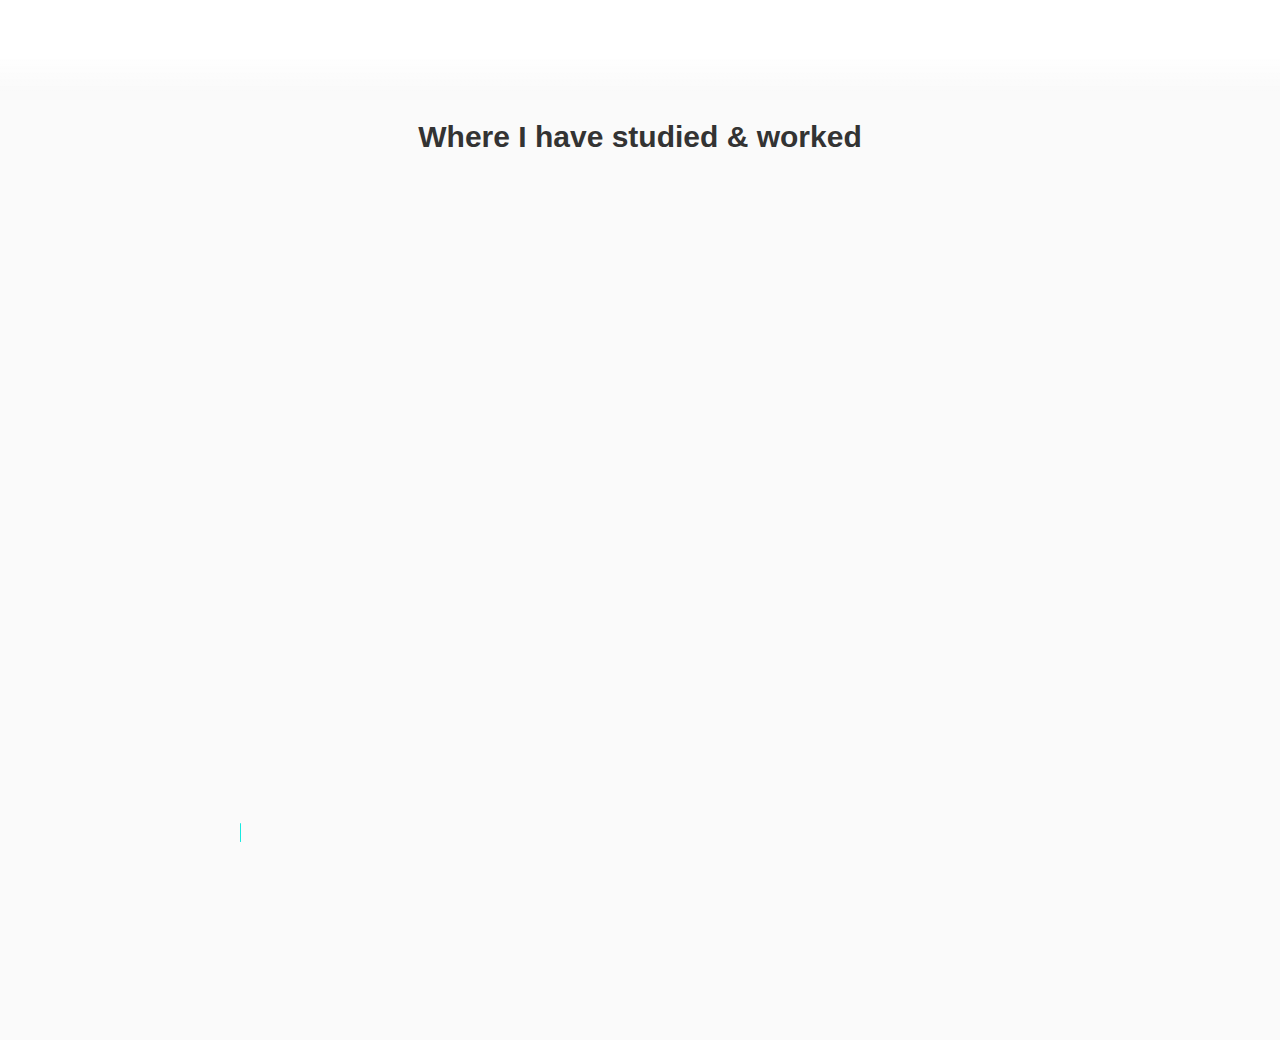
<file: edu.html>
<!DOCTYPE html>
<html>
   <head>
      <link rel="stylesheet" type="text/css" href="css/style.css">
      <link href="https://fonts.googleapis.com/css?family=Hammersmith+One|Open+Sans&display=swap|EB+Garamond&display=swap|Archivo+Black&display=swap" rel="stylesheet">
      <meta charset="UTF-8">
      <meta name="viewport" content="width=device-width, initial-scale=1.0">
      <title>CV Lora Kumar</title>
      <script src="https://ajax.googleapis.com/ajax/libs/jquery/3.4.1/jquery.min.js"></script>
      <script>
         $(document).ready(function(){
           $(".menu-open").click(function(){
             $("ul.menu").toggleClass("show");
         	$(".menu-open").toggleClass("cross");
           });
           
           
           
         
         
         const observer = new IntersectionObserver(entries => {
         
           entries.forEach(entry => {
             const square = entry.target.querySelector('.wrapper');
         
             if (entry.isIntersecting) {
         
               square.classList.add('animated');
         	  return; // if we added the class, exit the function
             }
         
             // We're not intersecting, so remove the class!
             square.classList.remove('animated');
           });
         });
         
         observer.observe(document.querySelector('.skillbox'));
         
         
         });
         
         
      </script>
   </head>
   <body>
      <nav>
         <div class="menu-open">
            <div class="burger-line"></div>
         </div>
         <ul class="menu">
            <li><a href="index.html">Home</a></li>
            <li class="active"><a href="edu.html">Experience</a></li>
            <li><a href="projects.html">Web</a></li>
            <li><a href="design.html"> Illustration </a></li>
            <li><a href="about.html">About me</a></li>
         </ul>
      </nav>
      <div class="content narrower">
         <h2 class="exp">Where I have studied & worked</h2>
         <div class="graph">
            <div class="line">.</div>
            <div class="point five">.</div>
            <div class="point four">.</div>
            <div class="point tree">.</div>
            <div class="point two">.</div>
            <div class="point one">.</div>
            <div class="milestone one">
               <h2><span>2011-10</span><i class="tuv">.</i>Start stydying in Technical University of varna</h2>
               <p class="descr">In 2011 i joined Technical University of Varna. We started learning basics of programming, algorithms and logic.</p>
            </div>
            <div class="milestone two">
               <h2><span>2013-07</span><i class="work">.</i>Start working in Sys Consulting ltd</h2>
               <p class="descr"> My first job in programming.It was concentrated on fixing bugs and adding new functionalities.</p>
            </div>
            <div class="milestone tree">
               <h2><span>2015-07</span><i class="graduate">.</i>Graduate Technical University of Varna</h2>
               <p class="descr">I graduated Technical University of Varna. </p>
            </div>
            <div class="milestone four">
               <h2><span>2015-08</span><i class="work">.</i>Start working in iGaming.com</h2>
               <p class="descr">I started as a junior front end developer, working on wordpress sites, themes, and joining bigger project.</a></p>
            </div>
            <div class="milestone five">
               <h2><span>2022-11</span><i class="work">.</i>Left iGaming.com</h2>
               <p class="descr">Im currently seeking a job.</a></p>
            </div>
         </div>
      </div>
   </body>
</html>
</file>
<file: css/style.css>
@import url(https://fonts.googleapis.com/css?family=Racing+Sans+One);
@import url(https://fonts.googleapis.com/css?family=Open+Sans+Condensed:300);
@import url('https://fonts.googleapis.com/css?family=Raleway');
* { padding: 0; margin: 0; outline: 0; -webkit-tap-highlight-color: transparent; }
* { scroll-behavior: smooth; }
html,body{height: 100%;}
	
body{
	margin: 0;
	font-family: 'Raleway', sans-serif;
	color: #000;
	background: #fafafa  no-repeat fixed right top; 
}
aside#sidebar {
    width: 450px;
    background-color: rgba(4, 24, 48, 0.51);
    height: 100%;
    float: left;
    padding-top: 40px;
}
h1,h2,h3{ font-family: "Segoe UI Light",wf_SegoeUI,Tahoma,Verdana,Arial,sans-serif;}
h2 {font-size: 38px;margin:40px 0;}

article {
    height: 100%;
    width: auto;
    margin-left: 470px;
    }	
	
	
/* MENU */

nav{
	height: 93px;
	font-family: 'Open Sans', sans-serif;
	margin: 10px 0 0 0;
	opacity: 1;
	position: fixed;
	width: 100%;
	top: 0;
	z-index: 3;
	margin: 0;
	background: rgb(255,255,255);
	background: -moz-linear-gradient(0deg, rgba(255,255,255,0) 0%, rgba(255,255,255,1) 44%, rgba(255,255,255,1) 87%);
	background: -webkit-linear-gradient(0deg, rgba(255,255,255,0) 0%, rgba(255,255,255,1) 44%, rgba(255,255,255,1) 87%);
	background: linear-gradient(0deg, rgba(255,255,255,0) 0%, rgba(255,255,255,1) 44%, rgba(255,255,255,1) 87%);
	filter: progid:DXImageTransform.Microsoft.gradient(startColorstr="#ffffff",endColorstr="#ffffff",GradientType=1);
}

nav:hover{opacity:1;}

nav ul.menu li a{text-shadow: 0.1em 0.1em 0 hsl(200deg 13% 82%);display: inline-block;padding: 10px;font-family: 'Raleway', sans-serif;color: #000;text-decoration: none;}
nav ul.menu li.active a, nav ul.menu li a:hover{color: #ff7f2a;}
nav ul.menu li:last-child {border-bottom-right-radius: 36px;}

ul.menu{
    padding: 2px;
    max-width: 1000px;
    margin: auto;
    float: left;
    display: table;
    border-bottom-right-radius: 36px;
    /* border: 1px solid lightgrey; */
    border-left: none;
    border-top: none;
    animation-name: fade;
    animation-duration: 3s;
    animation-iteration-count: 1;
    animation-direction: alternate;
    position: relative;
    animation-fill-mode: forwards;
	opacity:0;
}

.menu li:hover,
.menu li.active{position: relative;}
.menu li:hover:before, .menu li.active:before,
.menu li:hover:after, .menu li.active:after{
	position:absolute;
	top: 0;
	font-size: 45px;
	font-weight:bold;
	font-family: auto;
}
ul.menu.show{ display:block; }
ul.menu li{
		float: left;
		list-style-type:none;
		position:relative;
		height: 100%;
		display: block;
		text-align: left;
		overflow: hidden;
}

/* INTRO */


h1.intro{
	font-size: 72px;
	font-weight:bold;
	margin: 20px auto auto auto;
}
h1.intro span{
	display:block; 
	font-size: 36px;
}
p {color: #333;}


/* CONTENT AREA */
.content{
	/* max-width:  1000px; */
	margin: 100px auto auto auto;
	height:100%;
	padding:20px;
	text-align: center;
}
.content.narrow{ max-width: 1300px; }
.content.narrower{max-width: 1000px;position: relative;}
.content p{font-size: 17px;line-height: 35px;text-align: justify;margin: 20px 0;/* text-indent: 70px; */}
.content div.bg{/* border: 1px solid cyan; *//* box-shadow: rgb(0 0 0 / 16%) 0px 3px 6px, rgb(0 0 0 / 23%) 0px 3px 6px; */background-color: #ffffff;padding: 32px;border-radius:30px;}

p.descr.main{
	margin: 60px 10px 30px 30px;
	font-size: 25px;
	text-align: justify;
	display:inline-block;
	opacity:0;
	overflow:hidden;
	text-shadow: 0.1em 0.1em 0 hsl(200deg 13% 82%);
	max-height:0;
	-webkit-animation-name: received; /* Safari 4.0 - 8.0 */
	-webkit-animation-duration: 1s; /* Safari 4.0 - 8.0 */
	animation-name: received;
	animation-duration:1s;
	animation-iteration-count: 1;
	animation-fill-mode: forwards;
	animation-delay: 3s;
}
@keyframes received {
	0% { max-height:100%;}
	50% {opacity:0; }
	100% {opacity:1; }
}
img{ max-width:100%; height:auto; }
img.pentagon{
	/* clip-path:polygon(63% 0, 96% 50%, 62% 95%, 5% 77%, 1% 14%); */
	/* margin: 0 30px 0 0; */
	vertical-align: top;
	vertical-align: top;
	border-radius: 10px;
	/* position: absolute; */
	/* height: 100%; */
	box-shadow: rgb(0 0 0 / 16%) 0px 3px 6px, rgb(0 0 0 / 23%) 0px 3px 6px;
	border: 1px solid cyan;
	rotate: 3deg;
}


/*STYLES*/
.shadow-small{ box-shadow:rgb(0 0 0 / 16%) 0px 3px 6px, rgb(0 0 0 / 23%) 0px 3px 6px; }
.smaller{ width: 10px; overflow: hidden;}

/* Experience elements*/


.line ,
.point  {background-color:#17e9e0;}

.content p strong,.content p a, 
.menu li:hover:before, 
.menu li.active:before, 
.menu li:hover:after, 
.menu li.active:after {color:#17e9e0;/* font-weight: 800; */}
span.hello, span.cursor{

	font-size: 85px;
	font-weight: bold;
	display:inline-block;
	max-height: 112px;
	white-space: nowrap;
	overflow: hidden;
}
span.hello{
    text-shadow: 5px 5px #43c9df;
    left: 0;
    width:0px;
    -webkit-animation-name: typing; /* Safari 4.0 - 8.0 */
    -webkit-animation-duration: 2s; /* Safari 4.0 - 8.0 */
    animation-name: typing;
    animation-delay: 1s;
    animation-duration:2s;
    animation-iteration-count: 1;
    animation-fill-mode: forwards;
    white-space: nowrap;
    margin-top: 50px;
}
.introduction:before {  display:inline-block; background-image: url('/img/speech-triangle.jpg'); }
.introduction{
    display: inline-block;
    max-width: 903px;
    /* border: 1px solid #ff920a; */
    padding: 20px;
    text-align: left;
    border-radius: 12px;
    background-color: #ffffff7d;
    border-top-right-radius: 150px;
    text-align: justify;
    border-bottom-left-radius: 150px;
}
.introduction .img-frame{float:left;margin: 0 30px 30px  30px; animation-name: fade;}
span.cursor{
	-webkit-animation-name: blink; /* Safari 4.0 - 8.0 */
	-webkit-animation-duration: 0.9s; /* Safari 4.0 - 8.0 */
	animation-name: blink;
	animation-duration:0.9s;
	animation-iteration-count: 10;
	animation-fill-mode: forwards;
}

@keyframes typing {
	/* 40px 85px 105 127 177 200                245 264 336 350  360   408 455 488 532 553           */
5%{ width: 40px;  }
10%{ width: 85px;  }
15%{ width: 105px; }
20%{ width: 127px; }
25%{ width: 177px; }
30%{ width: 200px; }

35%{ width: 245px; }
40%{ width: 264px; }
45%{ width: 336px; }
50%{ width: 350px; }
55%{ width: 360px; }

60%{ width: 408px; }
65%{ width: 455px; }
70%{ width: 488px; }
75%{ width: 532px; }
100%{ width: 570px; }
}
@keyframes blink {
  0% {color:black;}
  100% {color: #eaeaea;}
}


/*COLORS */

h1,
h2,
h3 ul li a,
nav .menu li a,
h1.maintitle,
h2.maintitle,
div.intro{ color: #333;display: block; }
div.intro {
    min-height: 640px;
    position: relative;
}


nav .menu li.active a,
nav .menu li:hover a{color: #000;}


div.content>h2 {font-size:30px;padding-top: 100px;    font-size: 30px;
    margin-bottom: 50px;}
h1.hello{
	font-family: 'Archivo Black', sans-serif;
	font-size: 80px;
	font-weight: bold;
}

.menu li:hover:before, .menu li.active:before,
.menu li:hover:after, .menu li.active:after{
	position:absolute;
	top: 0;
	font-size: 45px;
	font-weight:bold;
	font-family: auto;
}

/* Bracket for menu
.menu li:hover:before, .menu li.active:before{content: "{"; left:10%;}
.menu li:hover:after, .menu li.active:after{content: "}";right:10%; }
*/

/* MENU */



li a {
  display: inline;
  width:auto;
  height: 30px;
  line-height: 30px;
  cursor:pointer;
  text-decoration: none;
}

.intro p{
	font-family: 'Raleway', sans-serif;
	text-align:center;
}

/* ANIMATIONS */

.point {
	box-shadow: rgb(0 0 0 / 16%) 0px 3px 6px, rgb(0 0 0 / 23%) 0px 3px 6px;
	position:absolute;
	height: 10px;
	width: 10px;
	border-radius: 50%;
	left: 96px;
	text-indent:9999px;
	display:block;
}
.graph .five{top: 0px;}
.graph .four{top: 100px;}
.graph .tree{top: 230px;}
.graph .two	{top: 360px;}
.graph .one	{top: 490px;}

.graph .one, .graph .two, .graph .tree, .graph .four, .graph .five{
	-webkit-animation-name: fade; /* Safari 4.0 - 8.0 */
	-webkit-animation-duration:1s; /* Safari 4.0 - 8.0 */
	animation-name: fadetext;
	animation-duration:1s;
	animation-iteration-count: 1;
	animation-fill-mode: forwards;
	opacity:0;
	animation-timing-function: linear;
  
}

.graph .one {animation-delay: 0s;}
.graph .two {animation-delay: 0.5s;}
.graph .tree {animation-delay: 1s;}
.graph .four {animation-delay: 1.5s;}
.graph .five {animation-delay: 2s;}

@-webkit-keyframes fadetext {
  0% { opacity:0;}
  100% {opacity:1;}
}
/* Standard syntax */
@keyframes fade {
  0% { opacity:0;}
  100% {opacity:1;}
}



h1.maintitle{
	font-size:48px;
	margin: 30px auto 40px auto;
	text-align: center;
}
p.explain{visibility:hidden;}
.graph .milestone p.descr {
	float: right;
	margin: 0 0 0 20px;
	/* border: 2px solid#CE7777; */
	font-size: 16px;
	max-width: 400px;
	padding: 10px;
	position:relative;
	line-height: 25px;
	border-radius: 10px;
	margin-top: -60px;
	background-color: #fff;
	top:-25px;
}


.milestone:hover p.descr{
	/* border: 5px solid#CE7777; */
}



label, input{display:block; border: 1px solid#CE7777; color:black;}

p.contactme span.icon{    
background-image: url(img/phone.png);
    width: 70px;
    height: 62px;
	display: inline-block;
 
}

p.contactme span.icon.phone{ 
background-image: url(img/phone.png);
width:55px;
height:50px;
}
p.contactme p span.icon.linkedin{ 
	background-image: url(img/linkedin.png);
	width:50px;
	height:50px;
}

p.contactme p span.icon.mail{ 
background-image: url(img/mail.png);
width:55px;
height:50px;
}

p.contactme img {
	display: inline-block;
	height: 90%;
	width: auto;
	margin: 0 10px 0 0;
}

 .circle:hover{
	transform: scale(1.1);
	transition: 0.1s;
}


ul.skills{
    background: white;
    border-radius: 10px;
    display: inline-block;
    text-align: left;
    max-width: 90%;
    columns: 2;
    -webkit-columns: 2;
    -moz-columns: 2;
    margin-bottom: 100px;
    padding: 20px 0 20px 40px;
    /* box-shadow: rgb(0 0 0 / 16%) 0px 3px 6px, rgb(0 0 0 / 23%) 0px 3px 6px; */
    }
	
	


ul.skills li{list-style-type:none;}
ul.skills li:before {
    display: inline-block;
    margin: 10px 0; /* not needed, just to add space between the li's */
    content: url(img/tick.png);
	height:29px;
	width:25px;
    
}
ul.skills li:hover{
		transform: scalex(1.1);
	transition: transform 0.5s;
}

ul.submenu{
	width: 100%;
	margin: 0;
	height: 50px;
	line-height: 50px;
	line-height: 30px;
	position: fixed;
	top: 71px;
	z-index: 2;
}

ul.submenu li{float:left; width:50%; background-color: #b8c957;}
ul.submenu li{background-color: #6f706c;text-align: center;z-index: 3;}
ul.submenu li,ul.submenu li a { color:#fff;}
ul.submenu li a{display:inline-block; width:100%;}
ul.submenu li:hover{background-color: #bcbeaf;}


div.three-dots{
	position:relative;
	display:block;
	width:90px;
	height:50px;
	margin: auto;
	text-indent:-9999px;
}
div.three-dots div.dot
{ 
opacity:0;
position:absolute;

	width:20px; height:20px; display:inline-block;
	background-color: black;
	border-radius:50%;
	margin-right: 5px;
	-webkit-animation-name: down; /* Safari 4.0 - 8.0 */
	-webkit-animation-duration: 0.5s; /* Safari 4.0 - 8.0 */
	animation-name: down;
	animation-delay: 1s;
	animation-duration:0.5s;
	animation-iteration-count: 2;
	animation-fill-mode: backwords;
	display:none;
}
div.three-dots div.dot.one{ display:inline-block; left:0px; animation-delay: 3s;}
div.three-dots div.dot.two{display:inline-block;  left:30px; animation-delay: 3.1s;}
div.three-dots div.dot.three{ display:inline-block;  left: 60px;animation-delay: 3.2s;}

@keyframes down{
	0% {opacity:1; top: 0; background-color:#ff00c1; }
	100%  {opacity:1; bottom:0; background-color:#004eff; display:none;}
}
p.contactme strong,
p.contactme a{margin:0 0 0 7px;}

img.left{
	max-width: 100%;
	height: auto;
	float: left;
	width: 300px;
	box-shadow:rgb(0 0 0 / 16%) 0px 3px 6px, rgb(0 0 0 / 23%) 0px 3px 6px;
}

.content p.imgbreak{display: inline-block;float: left;}
ul.menu.show{display:block;}
aside ul {padding: 0;margin: 10px;margin-top: 30px;}
aside ul.thumbnails li{    
	display: inline-block;
    width: 140px;
    height: 140px;
    background-color: #7d7668;
	overflow: hidden;
	-moz-transition: 0.7s ease-in-out; 
	-o-transition: 0.7s ease-in-out; 
	-webkit-transition: 0.7s ease-in-out; 
	transition: 0.7s ease-in-out;
	
	-moz-transform: rotateY(0deg); 
	-o-transform: rotateY(0deg); 
	-webkit-transform: rotateY(0deg); 
	transform: rotateY(0deg);
	
}
aside ul.thumbnails li:hover{
	-moz-transform: rotateY(60deg); 
	-o-transform: rotateY(60deg); 
	-webkit-transform: rotateY(60deg); 
	transform: rotateY(60deg);
}

.skill li.row a.torev {
    float: right;
    font: normal normal 13px/23px 'Open Sans', sans-serif;
    color: #456c94;
    text-align: center;
    vertical-align: middle;
    margin: 0 0;
}

.skill li.row a.torev b {
    width: 96px;
    height: 18px;
    display: block;
    background-image: url(img/star-full.png);
    width: 90px;
    height: 15px;
    display: block;
    background-image: url(img/star-empty.png);
    text-indent: -9999px;
    margin: auto;
    position: relative;
}

.skill li.row a.torev b:before {
    height: 15px;
    background-image: url(img/star-full.png);
    position: absolute;
    top: 0;
    left: 0;
    content: "";
    width: 100%;
}
	
.skill li.row span.logo:before {
    content: '';
    position: absolute;
    left: 0;
    top: 50%;
    display: block;
    background: url(img/sp-logo.png) no-repeat 0 0;
    width: 50px;
    top: 0;
    bottom: 0;
    margin: auto;
    left: 0;
    right: 0;
}
.skill li.row{    display: block;}
	
ul.skill li.row span.logo {
    display: inline-block;
    position: relative;
	    text-indent: -9999px;
}

ul.skill li.row a.torev b.r-3:before{width:60%;}
ul.skill li.row a.torev b.r-4:before{width:80%;}
ul.skill li.row a.torev b.r-4-5:before{width:90%;}
	
ul.skill
{
	background-color: #575757;
    padding: 10px;
}
ul.skill li.row span.logo:before {
    content: '';
    position: absolute;
    left: 0;
    top: 50%;
    display: block;
    background: url(img/sp-logo.png) no-repeat 0 0;
    width: 50px;
    top: 0;
    bottom: 0;
    margin: auto;
    left: 0;
    right: 0;
}
	
ul.skill li.row span.logo:before {
    background-position: 0 0;
    width: 110px;
    height: 32px;
}
	
@keyframes rotate{
	0% { transform: rotateY(0deg); }
   100% { transform: rotateY(60deg); }
}
@keyframes op{
	0% { opacity: 0; }
    100% { opacity: 1;  }
}

aside ul li:nth-child(1){}
aside ul li:nth-child(2){animation-delay:0.2s;}
aside ul li:nth-child(3){animation-delay:0.4s;}
aside ul li:nth-child(4){animation-delay:0.6s;}
aside ul li:nth-child(5){animation-delay:0.8s;}
aside ul li:nth-child(6){animation-delay:1s;}


@keyframes paragraph{
	 0% { text-indent: -10px; }
    40% { text-indent:70px; }
	100% { text-indent:10px; }
}


@keyframes jump{
	0% { margin-top: 0; margin-left: 20px; }
	100% { margin-top: 0px; }
}

div.frame img{
	max-width: 100%;
	height: auto;
}

@keyframes bigpic{
	0% {width: 0px;}
    100% { width: auto; }
}

@keyframes slidein {
    0% { width: 0%; }
	100% { width: 100%; }
}



button.download,a.view{
    width: 250px;
    height: 60px;
    background: #629e62;
    color: white;
    border: none;
	margin-right:5px; 
}
a.view{display:inline-block;}

/* gallery */
ul.software li span{ position: absolute; display:inline-block;  }
@import url(https://fonts.googleapis.com/css?family=Racing+Sans+One);
@import url(https://fonts.googleapis.com/css?family=Open+Sans+Condensed:300);
@import url('https://fonts.googleapis.com/css?family=Raleway');
* { padding: 0; margin: 0; outline: 0; -webkit-tap-highlight-color: transparent; }


h1.maintitle{
	font-size:48px;
	margin: 30px auto 40px auto;
	text-align: center;
}
p.explain{visibility:hidden;}
.graph .milestone p.descr {
	float: right;
	margin: 0 0 0 20px;
	/* border: 2px solid#CE7777; */
	font-size: 16px;
	max-width: 400px;
	padding: 10px;
	position:relative;
	line-height: 25px;
	border-radius: 10px;
	margin-top: -60px;
	background-color: #ffffffb3;
	top:-25px;
	/* border: 1px solid  cyan; */
	/* box-shadow: rgb(0 0 0 / 16%) 0px 3px 6px, rgb(0 0 0 / 23%) 0px 3px 6px; */
}

.graph  h2{margin:0;}
.milestone:hover p.descr{
	/* border: 5px solid#CE7777; */
}

ul.submenu{
	width: 100%;
	margin: 0;
	height: 50px;
	line-height: 50px;
	line-height: 30px;
	position: fixed;
	top: 71px;
	z-index: 2;
}

ul.submenu li{float:left; width:50%; background-color: #b8c957;}
ul.submenu li{background-color: #6f706c;text-align: center;z-index: 3;}
ul.submenu li,ul.submenu li a { color:#fff;}
ul.submenu li a{display:inline-block; width:100%;}
ul.submenu li:hover{background-color: #bcbeaf;}

p.contactme strong,
p.contactme a{margin:0 0 0 7px;}


.skill li.row a.torev {
    float: right;
    font: normal normal 13px/23px 'Open Sans', sans-serif;
    color: #456c94;
    text-align: center;
    vertical-align: middle;
    margin: 0 0;
}

.skill li.row a.torev b {
    width: 96px;
    height: 18px;
    display: block;
    background-image: url(img/star-full.png);
    width: 90px;
    height: 15px;
    display: block;
    background-image: url(img/star-empty.png);
    text-indent: -9999px;
    margin: auto;
    position: relative;
}

.skill li.row a.torev b:before {
    height: 15px;
    background-image: url(img/star-full.png);
    position: absolute;
    top: 0;
    left: 0;
    content: "";
    width: 100%;
}
	
.skill li.row span.logo:before {
    content: '';
    position: absolute;
    left: 0;
    top: 50%;
    display: block;
    background: url(img/sp-logo.png) no-repeat 0 0;
    width: 50px;
    top: 0;
    bottom: 0;
    margin: auto;
    left: 0;
    right: 0;
}
	.skill li.row{    display: block;}
	
ul.skill li.row span.logo {
    display: inline-block;
    position: relative;
	text-indent: -9999px;
}

	ul.skill li.row a.torev b.r-3:before{width:60%;}
	ul.skill li.row a.torev b.r-4:before{width:80%;}
	ul.skill li.row a.torev b.r-4-5:before{width:90%;}
	
ul.skill
{
	background-color: #575757;
    padding: 10px;
}
ul.skill li.row span.logo:before {
    content: '';
    position: absolute;
    left: 0;
    top: 50%;
    display: block;
    background: url(img/sp-logo.png) no-repeat 0 0;
    width: 50px;
    top: 0;
    bottom: 0;
    margin: auto;
    left: 0;
    right: 0;
}

aside p{
	animation-name: paragraph;
	animation-duration:3s; 
	animation-iteration-count: 1; 
	animation-direction: alternate;
    animation-fill-mode:forwards;
}
.holder{ top: 30px; left:30px; position:relative;   
  top: 30px;
    left: 30px;
    position: relative;
    width: 418px;
    height: 152px;
display: none;
}


div.frame img{
	max-width: 100%;
	height: auto;
}

button.download,a.view{
    width: 250px;
    height: 60px;
    background: #629e62;
    color: white;
    border: none;
    margin-right:5px;
    box-shadow: rgb(0 0 0 / 16%) 0px 3px 6px, rgb(0 0 0 / 23%) 0px 3px 6px;
}
a.view{display:inline-block;}



ul.software li.css{background-image: url(img/css-square.png);}

.line {/* height: 475px; animated *//* box-shadow: rgb(0 0 0 / 16%) 0px 3px 6px, rgb(0 0 0 / 23%) 0px 3px 6px; */text-indent:9999px;width: 1px;border-radius: 2px;position:absolute;bottom: 0px;left: 100px;-webkit-animation-name: growup; /* Safari 4.0 - 8.0 */-webkit-animation-duration: 0.5s; /* Safari 4.0 - 8.0 */animation-name: growup;animation-duration:1s;animation-iteration-count: 1;animation-fill-mode: forwards;animation-timing-function: linear;}

@-webkit-keyframes growup {
  0% {height: 0px;}
  100% {height: 475px; }
}

/* Standard syntax */
@keyframes growup {
  0% {height: 0px;}
  100% {height: 641px;}
}

div.graph{
	height: 498px;
	position: absolute;
	padding: 20px;
	margin: auto;
	width: 100%;
}

.graph div, .graph .milestone {position:absolute;}
.graph .milestone{width:100%;/* box-shadow: rgb(0 0 0 / 16%) 0px 3px 6px, rgb(0 0 0 / 23%) 0px 3px 6px; */}
.graph .milestone h2 i
 {
    position: absolute;
    top: -57px;
    width: 50px;
    height: 50px;
    text-indent: 9999px;
	z-index:0;
}
.graph .milestone h2 i.tuv{background-image: url(img/logo-tu.png);width:380px;height: 59px;top: -67px;}
.graph .milestone h2 i.work{background-image: url(img/logo-work.png);width:70px;height: 62px;top: -67px;/* box-shadow: rgb(0 0 0 / 16%) 0px 3px 6px, rgb(0 0 0 / 23%) 0px 3px 6px; */}
.graph .milestone h2 i.pmg{background-image: url(img/logo-pmg.png);width:405px;height:53px;}
.graph .milestone h2 i.graduate{background-image: url(img/logo-graduate.png);width:100px;height:61px;top:-70px;/* text-indent: 10066px; */}
.graph .milestone h2 i.whatsnext{background-image: url(img/logo-work.png);width:70px;height: 62px;top: -67px;}

.graph h2 span{ margin: 0 50px 0 0;}

h1.maintitle{
	font-size:48px;
	margin: 30px auto 40px auto;
	text-align: center;
	padding-bottom: 150px;
}
p.explain{visibility:hidden;}

.milestone:hover p.descr{
	/* border: 5px solid#CE7777; */
}


.graph h2{float: left; font-size:15px;}
.circle {
	border-radius: 50%;
	display: inline-block;
	width:300px;
	height:300px;
	/* -webkit-box-shadow: inset 0px 0px 43px 0px rgba(112,110,112,1); */
	-moz-box-shadow: inset 0px 0px 43px 0px rgba(112,110,112,1);
	/* box-shadow: inset 0px 0px 43px 0px rgba(112,110,112,1); */
	text-indent: -9999px;
}

.circle {color:#fff;}
.skillbox{position:relative;/* width:70%; */display: block;margin: 20px 0 0 0;height: 100%;max-height: 700px;height: 670px;margin-top: 100px;max-width: 1000px;margin: auto;}
.circle.yellow 	{background-color:#fccd05;position:absolute;top: 250px;left: 8%;z-index: 1;  background-image: url(img/js.png); background-size: cover;}
.circle.purple 	{background-color:#a64ac9;position:absolute;bottom: 20%;right: 20%;z-index: 1; background-image: url(img/wordpress.png); background-size: cover;}
.circle.blue 	{background-color:#18e9e3;position:absolute;top: 50px;right: 10%;  background-image: url(img/jquery.png); background-size: cover;   z-index: 2;}
.circle.orange 	{background-color: #5d53ff;position:absolute;bottom: 10%;left: 30%;z-index: 1;background-size: cover;}
.circle.violet 	{background-color:#ae92b8;position:absolute;top: 5%;left: 20%;  background-image: url(img/ps.png);  background-size: cover;}
.circle.pink 	{background-color:#ffb38f;position:absolute;top: 90px;right: 8%; background-image: url(img/html.png); background-size: cover;}
.circle.gray 	{background-color:#4f4641;position:absolute;top:0px;right: 33%;background-image: url(img/ai.png); background-size: cover;}


.circle.tiny{width:100px; height:100px; font-size: 25px; line-height:100px;}
.circle.small{width:150px; height:150px; line-height:150px; font-size: 25px;}
.circle.medium{width:200px; height:200px; line-height:200px; font-size: 25px;}
.circle.big{width:250px; height:250px; line-height:250px; font-size: 25px;}
.circle.large{width:300px; height:300px; line-height:300px; font-size: 25px;}
.circle.superlarge{width:400px; height:400px; line-height:400px; font-size: 25px;}
.circle.noimg{font-size:120px;text-indent:0;font-weight:bolder;vertical-align: 0;line-height: 263px;}
.circle.yellow ,
.circle.purple ,
.circle.blue 	,
.circle.orange ,
.circle.violet ,
.circle.pink 	,
.circle.gray
{ 	
	-webkit-animation-name: movein; /* Safari 4.0 - 8.0 */
	-webkit-animation-duration: 1s; /* Safari 4.0 - 8.0 */
	animation-name: movein;
	animation-duration:1s;
	animation-iteration-count: 1;
	animation-fill-mode: forwards;
	animation-timing-function: linear;
}


.wrapper.animated .circle.yellow{animation-name: moveinyellow;}
@-webkit-keyframes moveinyellow {
  0% {top:0; left:0;}
  100% {left: 8%;}
  }
@keyframes moveinyellow {
  0% { left:0;}
  100% {left: 8%;}
}

.wrapper.animated .circle.purple{animation-name: moveinpurple;}
@-webkit-keyframes moveinpurple {
  0% {bottom:0;}
  100% {bottom: 20%;}
  }
@keyframes moveinpurple {
  0% {bottom:0;}
  100% {bottom: 20%;}
}

.wrapper.animated  .circle.blue{animation-name: moveinblue; }
@-webkit-keyframes moveinblue {
  0% {right:0;}
  100% {right: 10%;}
  }
@keyframes moveinblue {
  0% { right:0;}
  100% {right: 10%;}
}


.wrapper.animated .circle.orange{animation-name: movein#ff7f2a;}
@-webkit-keyframes moveinorange {
  0% {bottom:0;}
  100% {bottom: 10%;}
  }
@keyframes moveinorange {
  0% { bottom:0;}
  100% {bottom: 10%;}
}

.wrapper.animated .circle.violet{animation-name: moveinviolet;}
@-webkit-keyframes moveinviolet {
  0% {top:0;}
  100% {top: 5%;}
  }
@keyframes moveinviolet {
  0% {top:0;}
  100% {top: 5%;}
}

.wrapper.animated .circle.pink{animation-name: moveinpink;}
@-webkit-keyframes moveinpink {
  0% {right:0;}
  100% {right: 8%;}
  }
@keyframes moveinpink {
  0% {right:0;}
  100% {right: 8%;}
}

.wrapper.animated .circle.gray{animation-name: moveingray;}
@-webkit-keyframes moveingray {
  0% {right:0;}
  100% {right: 33%;}
  }
@keyframes moveingray {
  0% {right:0;}
  100% {right: 33%;}
}

.circle.yellow:hover,
.circle.purple:hover,
.circle.blue:hover,
.circle.orange:hover,
.circle.violet:hover,
.circle.pink:hover,
.circle.gray:hover{
	z-index:1;
	zoom:1;
	transition: 1s;
}

label, input{display:block; border: 1px solid#CE7777; color:black;}
p.contactme {
    height: 30px;
    vertical-align: middle;
    line-height: 25px;
    /* display: flex; */
    margin: 10px 10px 10px 17px;
	display: flex;
}

ul.submenu{
	width: 100%;
	margin: 0;
	height: 50px;
	line-height: 50px;
	line-height: 30px;
	position: fixed;
	top: 71px;
	z-index: 2;
}

ul.submenu li{float:left; width:50%; background-color: #b8c957;}
ul.submenu li{background-color: #6f706c;text-align: center;z-index: 3;}
ul.submenu li,ul.submenu li a { color:#fff;}
ul.submenu li a{display:inline-block; width:100%;}
ul.submenu li:hover{background-color: #bcbeaf;}



.centerl{
	display: inline-block;
	text-align: left;
	max-width: 400px;
	margin:auto;
	position: fixed;
	padding-top: 7px;
	bottom: 0;
	right: -335px;
	border-top-left-radius: 30px;
	z-index: 1;
	background-color: #ffffffa6;
	border: 1px solid white;
	box-shadow: rgb(0 0 0 / 16%) 0px 3px 6px, rgb(0 0 0 / 23%) 0px 3px 6px;
}
.centerl:hover{

-webkit-animation-name: contactOpen; /* Safari 4.0 - 8.0 */
	-webkit-animation-duration: 1s; /* Safari 4.0 - 8.0 */
	animation-name: contactOpen;
	animation-duration:1s;
	animation-iteration-count: 1;
	animation-fill-mode: forwards;
	animation-timing-function: linear;
}

@keyframes contactOpen {
	100% {right: 0;}
}

 	


.menu-open {
    position: relative;
    display: inline-block;
    width: 40px;
    height: 24px;
    border: 2px solid #7ad9e8;
    padding: 10px 5px;
    border-radius: 5px;
    margin: 10px;
    display:none;
}

.menu-open .burger-line,
.menu-open .burger-line:before,
.menu-open .burger-line:after{
	position: absolute;
	width: 40px;height: 1px;
	transition-timing-function: ease;
	transition-duration: .15s;
	transition-property: transform;
	border-radius: 4px;
	background-color: #7ad9e8;
}


.menu-open .burger-line{
    position: absolute;
    width: 40px;
    height: 1px;
    transition-timing-function: ease;
    transition-duration: .15s;
    transition-property: transform;
    border-radius: 4px;
    top: 50%;
    display: block;
    margin-top: -2px;
}

.menu-open .burger-line:before,.menu-open .burger-line:after{position:absolute;}
.menu-open .burger-line:before{top:-10px;    display: block;content: "";}
.menu-open .burger-line:after{bottom:-10px;    display: block;content: "";}
.menu-open.cross .burger-line{width:0;}
.menu-open.cross .burger-line:before{transform: translate3d(0,10px,0) rotate(45deg);}
.menu-open.cross .burger-line:after{transform: translate3d(0,-10px,0) rotate(-45deg);}
	 
/*MEDIA QUERIES */

@media screen and (max-width: 900px){
	p.contactme{ height: 30px; line-height: 30px; font-size: 15px;}
	div.wrapper.animated div.circle.yellow ,
	div.wrapper.animated div.circle.blue ,
	div.wrapper.animated div.circle.purple ,
	div.wrapper.animated div.circle.pink ,
	div.wrapper.animated div.circle.gray,
	div.wrapper.animated div.circle.violet ,
	div.wrapper.animated div.circle.orange
	{
		animation-name:none;
		position: relative;
		width: 200px;
		height: 200px;
		line-height: 200px;
		top: 0;
		left: 0;
		right: 0;
		background-size: cover;
		
		}
		
	ul.skills{padding:0;}
	img.pentagon{display: block; margin: auto;}
	ul.skills {
		columns: 1;
		-webkit-columns: 1;
		-moz-columns: 1;
		padding: 0 0 0 60px;
	}
	
	div.bg-holder.diagram {top:0;}
}


p.contactme strong,
p.contactme a {margin:0 0 0 7px;display: inline-block;text-align: left;white-space: nowrap;vertical-align: middle;}
ul.menu.show {display:block;/* background-color: #0f185c; */background-color: white;border: 1px solid #ff7f2a;animation:none;opacity:1;z-index: 5;}
ul.technologies {padding: 0;margin: 10px;margin-top: 30px;display: inline-block;width: 617px;}
 ul.technologies li{border: 1px solid #9c9c9c;position: relative;margin: 10px 0;text-align: left;padding-left: 20px;height: 60px;line-height: 60px;list-style-type: none;font-size: 20px;border-radius: 10px;color: #fff;box-shadow: rgb(0 0 0 / 16%) 0px 3px 6px, rgb(0 0 0 / 23%) 0px 3px 6px;}
 ul.technologies li span {
    content: '';
    position: absolute;
    left: 0;
    top: 0;
    display: block;
    background: #ff9191a1;
    width: 300px;
    height: 100%;
    z-index: -1;
    -webkit-animation-duration: 1s; /* Safari 4.0 - 8.0 */
    animation-duration:1s;
    animation-iteration-count: 1;
    animation-fill-mode: forwards;
    animation-timing-function: linear;
    width:0;
    /* opacity: 0.8; */
    border-radius: 10px 0 0 10px;
    /* text-indent: -9999px; */
    padding: 0 0 0 20px;
    box-sizing: border-box;
}


 ul.technologies li:hover{
	 
	-webkit-animation-duration: 1s; /* Safari 4.0 - 8.0 */
    animation-duration:1s;
    animation-iteration-count: 1;
    animation-fill-mode: shakeskill;
    animation-timing-function: linear;
 }
 
 @-webkit-keyframes shakeskill {
  0% {rotate:30deg;}
  50% {rotate: 0deg;}
   100% {rotate: 30deg;}
  }
@keyframes shakeskill {
  0% {rotate:30deg;}
  50% {rotate: 0deg;}
   100% {rotate: 30deg;}
  }

 
 
ul.technologies li.html span{background-color: #ff6a04;}
ul.technologies li.css span{background-color: #046dff;}
ul.technologies li.js span{background-color: #ff7f2a;}
ul.technologies li.ps span{background-color: #001834;border-color: #00aaff;}
ul.technologies li.ai span{background-color: #320000;}
ul.technologies li.figma span{background-color: #d500ff;}

ul.technologies li.ps{border-color:#17e9e0; color:#17e9e0;}
ul.technologies li.ai{border-color:#ff7f2a; color:#ff7f2a;}


.wrapper.technologies.animated li.html span,
.wrapper.technologies.animated li.figma span,
.wrapper.technologies.animated li.ai span
{animation-name: seventy;		-webkit-animation-name: seventy; /* Safari 4.0 - 8.0 */}

.wrapper.technologies.animated li.js span
{animation-name: thirty;		-webkit-animation-name: thirty; /* Safari 4.0 - 8.0 */}

.wrapper.technologies.animated li.ps span
{animation-name: eigthy;		-webkit-animation-name: eigthy; /* Safari 4.0 - 8.0 */}

.wrapper.technologies.animated li.css span
{animation-name: seventyfive;		-webkit-animation-name: seventyfive; /* Safari 4.0 - 8.0 */}


@-webkit-keyframes seventy {
  0% {width:0;}
  100% {width: 70%;}
  }
@keyframesseventy {
  0% { width:0;}
  100% {width: 70%;}
}


@-webkit-keyframes thirty {
  0% {width:0;}
  100% {width: 30%;}
  }
@keyframes thirty {
  0% { width:0;}
  100% {width: 30%;}
}

@-webkit-keyframes eigthy {
  0% {width:0;}
  100% {width: 80%;}
  }
@keyframes eighty {
  0% { width:0;}
  100% {width: 80%;}
}

@-webkit-keyframes seventyfive {
  0% {width:0;}
  100% {width: 75%;}
  }
@keyframes seventyfive {
  0% { width:0;}
  100% {width: 75%;}
}




.skill li.row a.torev {
    float: right;
    font: normal normal 13px/23px 'Open Sans', sans-serif;
    color: #456c94;
    text-align: center;
    vertical-align: middle;
    margin: 0 0;
}

.skill li.row a.torev b {
    width: 96px;
    height: 18px;
    display: block;
    background-image: url(img/star-full.png);
    width: 90px;
    height: 15px;
    display: block;
    background-image: url(img/star-empty.png);
    text-indent: -9999px;
    margin: auto;
    position: relative;
}

.skill li.row a.torev b:before {
    height: 15px;
    background-image: url(img/star-full.png);
    position: absolute;
    top: 0;
    left: 0;
    content: "";
    width: 100%;
}
	
	.skill li.row span.logo:before {
    content: '';
    position: absolute;
    left: 0;
    top: 50%;
    display: block;
    background: url(img/sp-logo.png) no-repeat 0 0;
    width: 50px;
    top: 0;
    bottom: 0;
    margin: auto;
    left: 0;
    right: 0;
}
	.skill li.row{    display: block;}
	
	ul.skill li.row span.logo {
    display: inline-block;
    position: relative;
	    text-indent: -9999px;
}

	ul.skill li.row a.torev b.r-3:before{width:60%;}
	ul.skill li.row a.torev b.r-4:before{width:80%;}
	ul.skill li.row a.torev b.r-4-5:before{width:90%;}
	
ul.skill
{
	    background-color: #575757;
    padding: 10px;
}
ul.skill li.row span.logo:before {
    content: '';
    position: absolute;
    left: 0;
    top: 50%;
    display: block;
    background: url(img/sp-logo.png) no-repeat 0 0;
    width: 50px;
    top: 0;
    bottom: 0;
    margin: auto;
    left: 0;
    right: 0;
}
	
ul.skill li.row span.logo:before {
    background-position: 0 0;
    width: 110px;
    height: 32px;
}


.holder{ 
	top: 30px; left:30px; position:relative;   
	top: 30px;
    left: 30px;
    position: relative;
    width: 418px;
    height: 152px;
	display: none;
}

.frame{
    background-color: rgba(4, 24, 48, 0.51);
    display:inline-block;
    overflow: hidden;
    animation-name: bigpic;
    animation-duration:0.5s;
    animation-iteration-count: 1;
    animation-direction: alternate;
    position:relative;
    animation-fill-mode:forwards;
    margin-top: 30px;
}

.quit { position: absolute; top:0; right: 0; width: 100px; height: 100px; background-color: blue; background-image: url('/img-my/close.png'); background-size: 100% 100%; background-color: rgba(4, 24, 48, 0.51); text-indent: -9999px}
.gotolink { display: inline-block; width: 100px; height: 100px; position: absolute; top:0; right: 100; background-color: green; display:none; }
 p{   
	color: #171717;
    font-size: 22px;
    font-family: 'Raleway', sans-serif;
	text-indent: 13px;
}

.close{ display: none; }

@keyframes drop{
	0% { height: 0px;}
    100% { height: 100px;}
}



div.frame img{
	max-width: 100%;
	height: auto;
}


button.download,a.view{
    vertical-align: middle;
    position: relative;
    width: 218px;
    height: 52px;
    background: #05b779;
    color: white;
    border: none;
    margin-right:5px;
    border-radius: 30px;
}
a.view{display:inline-block;line-height: 52px;}

/* gallery */


ul.thumbnails li{    
	display: inline-block;
    width: 140px;
    height: 140px;
    background-color: #7d7668;
	overflow: hidden;
	-moz-transition: 0.7s ease-in-out; 
	-o-transition: 0.7s ease-in-out; 
	-webkit-transition: 0.7s ease-in-out; 
	transition: 0.7s ease-in-out;
	-moz-transform: rotateY(0deg); 
	-o-transform: rotateY(0deg); 
	-webkit-transform: rotateY(0deg); 
	transform: rotateY(0deg);
	
}
 ul.thumbnails li:hover{
	box-shadow: 0 0 50px rgb(17 17 17 / 50%);
    transform: rotate(-2deg) translateY(-5px) scale(1.025);
}

ul.thumbnails.projects li{
	width: 300px;
    height: 169px;
	border: 2px solid white;
	 background-size: cover;
}

ul.thumbnails.projects li.tv{background-image: url(img/tv.png);}
ul.thumbnails.projects li.elements{background-image: url(img/elements.png);}
ul.thumbnails.projects li.hotels{background-image: url(img/hotels.jpg);}
ul.thumbnails.projects li.gallery{background-image: url(img/gallery.png); }
ul.thumbnails.projects li.indian-restaurant{background-image: url(img/indian-restaurant.png);}


 ul.thumbnails li div{
 background-color:#6e7f9aa6; display:block; width:300px; height:300px;}

ul.thumbnails.projects li{
	border-radius: 5px;
	width: 10px;
	box-shadow: rgb(0 0 0 / 16%) 0px 3px 6px, rgb(0 0 0 / 23%) 0px 3px 6px;
	height: 169px;
	border: 1px solid #f3f1f1;
	-webkit-animation-name: expand; /* Safari 4.0 - 8.0 */
	-webkit-animation-duration: 1s; /* Safari 4.0 - 8.0 */
	animation-name: expand;
	animation-duration:1s;
	animation-iteration-count: 1;
	animation-fill-mode: forwards;
	animation-timing-function: linear;
	border: 1px solid #dedede;
	color: #000;
}


ul.thumbnails.projects {
    text-align: left;
}

ul.thumbnails.projects li span{
	content: "";
	background: white;
	display:inline-block;
	position:absolute;
	width: 100%;
	height: 40px;
	background-color:white;
	opacity:0;
	line-height: 40px;
	padding-left: 10px;
	font-size: 13px;
}
ul.thumbnails.projects li:hover span{opacity:1;}
ul.thumbnails.projects li a{display:inline-block; height:100%;}

@-webkit-keyframes expand {
  from {width: 10px;}
  to {width: 300px;}
}

@keyframes expand {
  from {width: 10px;}
  to {width: 300px;}
}
ul.thumbnails.projects li:nth-child(2){animation-delay:0.5s;}
ul.thumbnails.projects li:nth-child(3){animation-delay:1s;}
ul.thumbnails.projects li:nth-child(4){animation-delay:1.5s;}
ul.thumbnails.projects li:nth-child(5){animation-delay:2s;}
ul.thumbnails.projects li:nth-child(6){animation-delay:0.5s;}
ul.thumbnails.projects li:nth-child(7){animation-delay:0.5s;}



ul.software li{
	display: inline-block;
	width: 140px;
	height: 140px;
	/* background-color: #7d7668; */
	background-size: cover;
	border-radius: 10px;
	text-indent: -9999px;
	width: 10px;
}


ul.software li.code{background-image: url(img/code.png); position:relative}
ul.software li.art{background-image: url(img/art.png);}
ul.software li.art:hover{background-color:linear-gradient(to right, #72d7ff, #ff8d00);}
ul.software li.creativity{background-image: url(img/creativity.png);}
ul.software li.creativity:hover{background-color:yellow;}
ul.software li.graduate{background-image: url(img/graduate.png);}
ul.software li.ui{background-image: url(img/ui.png);}
ul.software li.html{background-image: url(img/html-square.png);}
ul.software li.css{background-image: url(img/css-square.png);}
ul.software li.ps{background-image: url(img/ps-square.png); position:relative}
ul.software li.ai{background-image: url(img/ai-square.png);}
ul.software li.js{background-image: url(img/js-square.png);}
ul.software li.html{background-image: url(img/html-square.png);}
ul.software li.css{background-image: url(img/css-square.png);}

ul.software li span{ position: absolute; display:inline-block;  }

ul.software {
    margin-bottom: 100px;
}


/* Slideshow container */

div.slideshow-container{
 position: relative;
 max-width: 1000px;
 position: relative;
 margin: auto;
 position: relative;
 max-width: 450px;
 height: auto;
 }
 


/* Hide the images by default */
.mySlides {
  display: none;
  /* width: 424px; */
  height: 450px;
}
.slideshow-container img:before {
    position: absolute;
    top: 0;
    left: -3px;
    border: 1px solid #ff7f2a;
    content: '';
    width: 100%;
    height: 100%;
    rotate: -2deg;
    z-index: 2;
    border-radius: 10px;
	content:"";
}

/* Next & previous buttons */
.prev, .next {
  cursor: pointer;
  position: absolute;
  top: 50%;
  width: auto;
  margin-top: -22px;
  padding: 16px;
  color: white;
  text-shadow: 1px 0px 4px black;
  /* background: #565656; */
  font-size: 18px;
  transition: 0.6s ease;
  border-radius: 0 3px 3px 0;
  user-select: none;
}

/* Position the "next button" to the right */
.next {
  right: 0;
  border-radius: 0 3px 3px 0;
}
.prev {
  left: 0;
  border-radius: 3px 0 0 3px;
}

/* On hover, add a black background color with a little bit see-through */
.prev:hover, .next:hover {
  background-color: rgb(0 0 0 / 39%);
}

/* Caption text */
.text {
  color: #282626;
  font-size: 15px;
  padding: 8px 12px;
  position: absolute;
  bottom: 30px;
  width: 100%;
  text-align: center;
}

/* Number text (1/3 etc) */
.numbertext {
  color: #f2f2f2;
  font-size: 12px;
  padding: 8px 12px;
  position: absolute;
  top: 0;
}

/* The dots/bullets/indicators */
.dot {
  cursor: pointer;
  height: 100px;
  width: 100px;
  margin: 0 2px;
  /* background-color: #bbb; */
  /* border-radius: 50%; */
  display: inline-block;
  vertical-align: middle;
  transition: backgrouSnd-color 0.6s ease;
}



/* Fading animation */
.fade {
  -webkit-animation-name: fadeDot;
  -webkit-animation-duration: 1.5s;
  animation-name: fade;
  animation-duration: 1.5s;
}

@-webkit-keyframes fadeDot {
  from {opacity: 0.4}
  to {opacity: 1}
}

@keyframes fadeDot {
  from {opacity: 0.4}
  to {opacity: 1}
}

.slideshow-container img{box-shadow: rgb(0 0 0 / 16%) 0px 3px 6px, rgb(0 0 0 / 23%) 0px 3px 6px;max-width:100%;max-height:450px;border-radius: 10px;position: relative;border: 1px solid cyan;}

.border-shadow{/* box-shadow: 0 0 50px rgb(17 17 17 / 50%); */border:1px solid #17e9e0;border-radius: 10px;}
.img-frame{
	position: relative;
	display: inline-block;
	/* height: 450px; */
}
img-break{float:left;}	
.imgbreak{float:left;margin: 10px 20px 20px 10px;} 
.img-frame:before{
	 position: absolute;
	 top: 0;
	 left: -3px;
	 border: 1px solid #ff7f2a;
	 content: '';
	 width: 100%;
	 height: 100%;
	 rotate: -2deg;
	 z-index: 2;
	 border-radius: 10px;
	     animation-name: shake;
} 
	  
.dot img{max-width:100%;max-height:100px;/* border-bottom: 4px solid #fff; */border-radius: 5px;/* border: 1px solid #656565; */box-shadow: rgba(0, 0, 0, 0.16) 0px 3px 6px, rgba(0, 0, 0, 0.23) 0px 3px 6px;}
.dot img:hover{
box-shadow: 0 0 50px rgb(17 17 17 / 50%);
transform: rotate(-2deg) translateY(-5px) scale(1.025);}

div.arrow{vertical-align: middle;position:relative;display:inline-block;width: 37px;height: 25px;/* background: red; */border-bottom: 2px solid white;margin: 0 0 0 10px;/* text-indent: -99999px; */}
div.arrow:before{
    content: "";
    background: url("img/arrowDown.png");
    display:inline-block;
    position:absolute;
    width: 100%;
    height: 100%;
    background-color:red;
    top: -7px;
    left: 6px;
    width: 25px;
    height: 22px;
    -webkit-animation-name: download; /* Safari 4.0 - 8.0 */
    -webkit-animation-duration: 0.5s; /* Safari 4.0 - 8.0 */
    animation-name: download;
    animation-delay: 0s;
    animation-duration:2s;
    animation-iteration-count: infinite;
    animation-fill-mode: forwards;
    }
	
@keyframes download {0%  {top:-7px;}100% {top:0;}}


 
 ul.widthHolder{
     background-color: #ffffff;
     border-radius: 10px;
     /* overflow: hidden; */
     vertical-align: top;
     margin: auto;
     font-size: 20px;
     border: 1px solid #17e9e0;
     position:relative;
     display: inline-block;
     box-shadow: rgb(0 0 0 / 16%) 0px 3px 6px, rgb(0 0 0 / 23%) 0px 3px 6px;
     }
  ul.widthHolder:before{
	  position:absolute;
	  top:0;
	  left: -3px;
	  border: 1px solid #ff7f2a;
	  content: '';
	  width: 100%;
	  height: 100%;
	  rotate: -2deg;
	  z-index: 2;
	  border-radius: 10px;
	 }
  ul.design-code li{display:inline-block;width: 49%;overflow: hidden; position:relative; float:left;}
   ul.design-code li:hover{width:70%;}
    ul.widthHolder li h2{text-align:center;font-size:30px;margin: 0 0 20px 0;vertical-align: middle;}

  ul.design-code li div{display:block;background: #6e7f9aa6;}
  .left, .right{
    float:left;
}

.widthHolder{max-width:1000px;	white-space: nowrap;}
ul.widthHolder.animated:before{
	
	    -webkit-animation-name: shake; /* Safari 4.0 - 8.0 */
    -webkit-animation-duration: 0.5s; /* Safari 4.0 - 8.0 */
    animation-name: shake;
    animation-delay: 0s;
    animation-duration:1.2s;
    animation-iteration-count: 1;
    animation-fill-mode: forwards;
	
}

@-webkit-keyframes shake {
  0% {rotate: 0deg; }
  50% {rotate:7deg; left:-5px;}
  100% {rotate: 3deg; left:0;}
}

@keyframes shake {
  0% {rotate: 0deg;}
  50% {rotate:7deg; left:-20px;}
  100% {rotate: 3deg; left:0;}
}


ul.widthHolder li{padding: 20px 30px 30px 30px;box-sizing:border-box;white-space: initial;text-align: justify;float:right;}
ul.widthHolder li{vertical-align: middle;overflow:hidden;float: right;/* max-width: 500px; *//* height: 272px; */transition: width 1s;background-size:cover;width: 50%;}

.widthHolder .design{/* background-color:red; */}
.widthHolder .code{/* background-color:blue; */}

@media screen and (max-width: 690px){
	span.hello{ max-width: 600px;animation:none;height:auto; white-space:normal; display:inline;}
	span.cursor{display: none;}
	div.three-dots div.dot.one {    animation-delay: 1s;}
	div.three-dots div.dot.two{    animation-delay: 1.1s;}
   div.three-dots div.dot.three 	{    animation-delay: 1.2s;}
   p.descr.main{  animation-delay: 4s;}
   
   	div.graph h2, .graph .milestone h2 i,.graph .milestone p.descr, .one, .two, .tree,.four{position: relative; display:inline-block;}
	.line, .point {display:none;}
	.milestone{display:block;}
	.graph .milestone{position:relative;     margin: 30px 0;}
	.graph .milestone h2,.graph .milestone p.descr{float:none;}
	.graph .milestone h2{height: 30px;
		font-weight: 800;
		padding: 0 0 0 30px;
		margin: 20px 0 0 0; 
	}
	.graph h2 span{margin:0 10px 0 0 ;}
	.graph .milestone h2 i{ display:none;}
	.graph .one, .graph .two, .graph .tree, .graph .four, .graph .five {top:0;}
	.graph .milestone p.descr{margin-top:0; top:0; display:block; max-width:100%}


.content .intro div.bg-holder.diagram	
{	width: 133px;
    height: 61px;
	}
.content .intro div.bg-holder.design{		
	    width: 160px;
    height: 140px;
}

ul.technologies{width:90%;}
}
@media screen and (max-width: 500px) {
	button.download, a.view{width: 150px; font-size:12px;}
	p.descr.main, .introduction{margin-left:0;}
	.intro .two-buttons{width:320px;}
}

@media screen and (max-width: 600px) {

	.menu-open {display: inline-block;}
	ul.menu{margin:0 0 0 10px;/* border: 3px solid #17e9e0; *//* background-color: #bab9b9; */max-width: 100%;display:none;position:absolute;}
	ul.menu li{
		display:block;
		text-align: left;
		padding-left: 20px;
		border-top: 1px solid #ffffff;
		float:none;
		animation:none;
		border: none;
	}
	ul.software li {margin-top: 5px;}

	.menu li:hover:after, .menu li.active:after,.menu li:hover:before, .menu li.active:before{display:none;}
	.menu li:hover,.menu li.active{/* background-color: #202124; */}
	ul.widthHolder li{float:none;display:block;width: 100%;height: auto;}
}



@media screen and (max-width: 470px){
	
.circle.yellow, .circle.purple, .circle.blue, .circle.orange, .circle.violet, .circle.pink, .circle.gray {
	width: 150px;
    height: 150px;
    line-height: 150px;
   }
 div.skillbox{height:1200px; display:inline-block;    width: 100%;}

} 

form.cv-button{display: inline-block; position:absolute;left:0;}
.two-buttons {
    width: 460px;
    display: inline-block;
    position: relative;
}
button.download {
    l: 0; 
	position: absolute;
		-webkit-animation-name: flyfromleft; /* Safari 4.0 - 8.0 */
	-webkit-animation-duration: 1s; /* Safari 4.0 - 8.0 */
	animation-name: flyfromleft;
	animation-duration:1s;
	animation-iteration-count: 1;
	animation-fill-mode: forwards;
	animation-delay: 4s;
	left: -1000px;

}
@keyframes flyfromleft {
	0% { left: -1000px;}
	100% {left:0; }
}

a.view {
    display: inline-block;
    line-height: 52px;
    right: 0;
    position: absolute;
			-webkit-animation-name: flyfromright; /* Safari 4.0 - 8.0 */
	-webkit-animation-duration: 1s; /* Safari 4.0 - 8.0 */
	animation-name: flyfromright;
	animation-duration:1s;
	animation-iteration-count: 1;
	animation-fill-mode: forwards;
	animation-delay: 4.3s;
	right: -1000px;
}
@keyframes flyfromright {
	0% { right: -1000px;}
	100% {right:0; }
}
.codedesign {
    min-height: 290px;
}
.codedesign ul li{
	font-size:18px;
}
div.bg-holder{
	position:absolute;
	 background-size: cover;
	 z-index:-1;

}
.codedesign ul h3 {
	font-size:30px;
	line-height:30px;
	margin: 0 0 20px 0;
}
div.bg-holder.design{
		 background-image: url('img/code-design-pen.svg');
		 width: 220px;
		 height: 193px;
		 right: 0;
}
div.bg-holder.code{
		 background-image: url('img/code-design-html.svg');
		 width: 190px;
		 height: 157px;
		 background-position: left;
		 bottom: 100px;
		 left: 40px;
}
div.bg-holder.ui{
		 background-image: url('img/technologies-ui.svg');
		 width: 148px;
		 height: 105px;
		 background-position: left;
		 top: 0;
		 right: 40px;
		 rotate: -10deg;
}
div.bg-holder.diagram{
		 background-image: url('img/diagram.svg');
		 width: 181px;
		 height: 83px;
		 background-position: left;
		 bottom: 115px;
		 left: 40px;
		 /* rotate: -7deg; */
}

.showImageBig{border:3px solid red;}
div.bg-holder.bac{
		 background-image: url('img/graduate.svg');
		 width: 141px;
		 height: 83px;
		 background-position: left;
		 left: 15px;
		 top: 0px;
		 rotate: -21deg;
		 opacity: 0.6;
		 }
.wrapper-section{position:relative;}
.bgwhite{background:#fff;}
ul h3{text-align:center;}
ul.default{
	text-align:left;
	margin-left:50px;
	line-height:35px;
}
div.content>h2.exp{ margin-top:0; padding:0 0 100px 0; padding-top:0px;}
</file>
